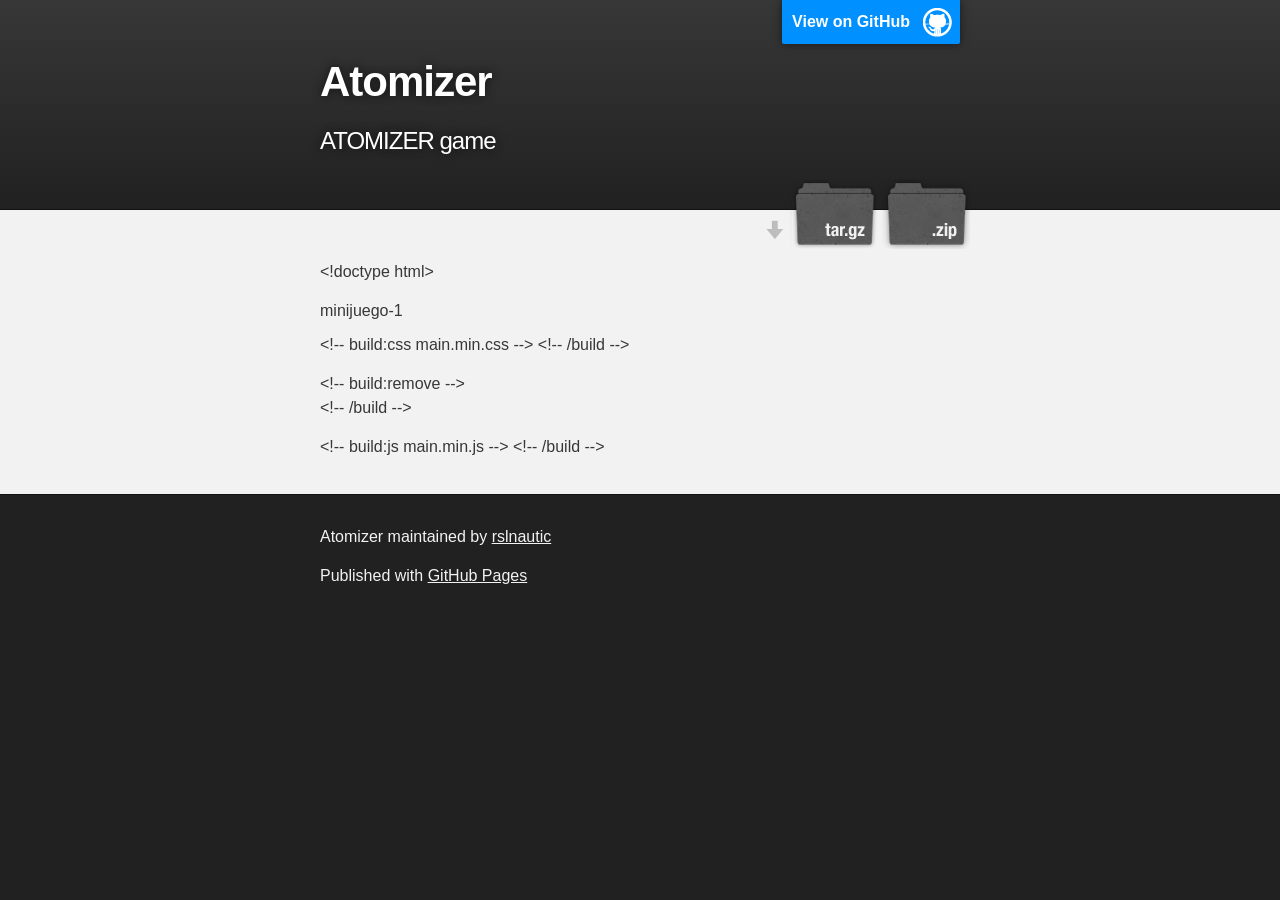
<file: index.html>
<!DOCTYPE html>
<html>

  <head>
    <meta charset='utf-8' />
    <meta http-equiv="X-UA-Compatible" content="chrome=1" />
    <meta name="description" content="Atomizer : ATOMIZER game" />

    <link rel="stylesheet" type="text/css" media="screen" href="stylesheets/stylesheet.css">

    <title>Atomizer</title>
  </head>

  <body>

    <!-- HEADER -->
    <div id="header_wrap" class="outer">
        <header class="inner">
          <a id="forkme_banner" href="https://github.com/rslnautic/ATOMIZER">View on GitHub</a>

          <h1 id="project_title">Atomizer</h1>
          <h2 id="project_tagline">ATOMIZER game</h2>

            <section id="downloads">
              <a class="zip_download_link" href="https://github.com/rslnautic/ATOMIZER/zipball/master">Download this project as a .zip file</a>
              <a class="tar_download_link" href="https://github.com/rslnautic/ATOMIZER/tarball/master">Download this project as a tar.gz file</a>
            </section>
        </header>
    </div>

    <!-- MAIN CONTENT -->
    <div id="main_content_wrap" class="outer">
      <section id="main_content" class="inner">
        <p>&lt;!doctype html&gt;

</p>
  minijuego-1<p>&lt;!-- build:css main.min.css --&gt;
   
  &lt;!-- /build --&gt;
</p>

<p></p>

<p></p><div></div>

<p>&lt;!-- build:remove --&gt;
  <br>
  &lt;!-- /build --&gt;</p>

<p>&lt;!-- build:js main.min.js --&gt;
  
  &lt;!-- /build --&gt;</p>

<p>
</p>
      </section>
    </div>

    <!-- FOOTER  -->
    <div id="footer_wrap" class="outer">
      <footer class="inner">
        <p class="copyright">Atomizer maintained by <a href="https://github.com/rslnautic">rslnautic</a></p>
        <p>Published with <a href="http://pages.github.com">GitHub Pages</a></p>
      </footer>
    </div>

              <script type="text/javascript">
            var gaJsHost = (("https:" == document.location.protocol) ? "https://ssl." : "http://www.");
            document.write(unescape("%3Cscript src='" + gaJsHost + "google-analytics.com/ga.js' type='text/javascript'%3E%3C/script%3E"));
          </script>
          <script type="text/javascript">
            try {
              var pageTracker = _gat._getTracker("UA-48187820-2");
            pageTracker._trackPageview();
            } catch(err) {}
          </script>


  </body>
</html>
</file>
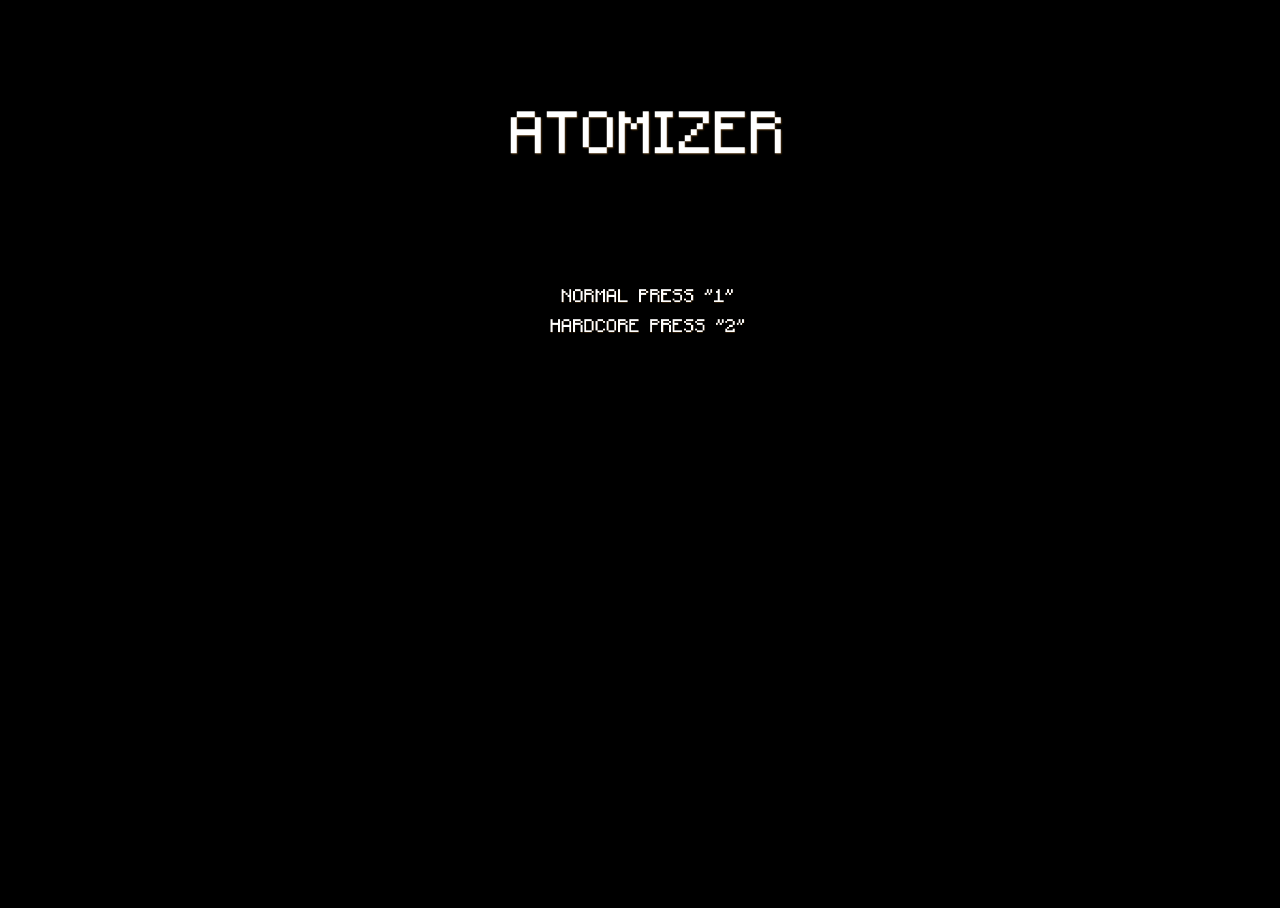
<file: src/index.html>
<!doctype html>
<html>
<head>
  <meta charset="utf-8">
  <title>minijuego-1</title>

  <!-- build:css main.min.css -->
  <link rel="stylesheet" href="css/main.css"> 
  <!-- /build -->
</head>

<body>
  
  <div id="minijuego-1-game" class="game"></div>

  <!-- build:remove -->
  <script src="http://localhost:35729/livereload.js"></script>  
  <!-- /build -->

  <!-- build:js main.min.js -->
  <script src="js/lib/phaser.js"></script>
  <script src="js/boot.js"></script>
  <script src="js/preloader.js"></script>
  <script src="js/menu.js"></script>
  <script src="js/game.js"></script>
  <script src="js/main.js"></script>
  <!-- /build -->

</body>
</html>
</file>
<file: stylesheets/stylesheet.css>
/*******************************************************************************
Slate Theme for GitHub Pages
by Jason Costello, @jsncostello
*******************************************************************************/

@import url(pygment_trac.css);

/*******************************************************************************
MeyerWeb Reset
*******************************************************************************/

html, body, div, span, applet, object, iframe,
h1, h2, h3, h4, h5, h6, p, blockquote, pre,
a, abbr, acronym, address, big, cite, code,
del, dfn, em, img, ins, kbd, q, s, samp,
small, strike, strong, sub, sup, tt, var,
b, u, i, center,
dl, dt, dd, ol, ul, li,
fieldset, form, label, legend,
table, caption, tbody, tfoot, thead, tr, th, td,
article, aside, canvas, details, embed,
figure, figcaption, footer, header, hgroup,
menu, nav, output, ruby, section, summary,
time, mark, audio, video {
  margin: 0;
  padding: 0;
  border: 0;
  font: inherit;
  vertical-align: baseline;
}

/* HTML5 display-role reset for older browsers */
article, aside, details, figcaption, figure,
footer, header, hgroup, menu, nav, section {
  display: block;
}

ol, ul {
  list-style: none;
}

table {
  border-collapse: collapse;
  border-spacing: 0;
}

/*******************************************************************************
Theme Styles
*******************************************************************************/

body {
  box-sizing: border-box;
  color:#373737;
  background: #212121;
  font-size: 16px;
  font-family: 'Myriad Pro', Calibri, Helvetica, Arial, sans-serif;
  line-height: 1.5;
  -webkit-font-smoothing: antialiased;
}

h1, h2, h3, h4, h5, h6 {
  margin: 10px 0;
  font-weight: 700;
  color:#222222;
  font-family: 'Lucida Grande', 'Calibri', Helvetica, Arial, sans-serif;
  letter-spacing: -1px;
}

h1 {
  font-size: 36px;
  font-weight: 700;
}

h2 {
  padding-bottom: 10px;
  font-size: 32px;
  background: url('../images/bg_hr.png') repeat-x bottom;
}

h3 {
  font-size: 24px;
}

h4 {
  font-size: 21px;
}

h5 {
  font-size: 18px;
}

h6 {
  font-size: 16px;
}

p {
  margin: 10px 0 15px 0;
}

footer p {
  color: #f2f2f2;
}

a {
  text-decoration: none;
  color: #007edf;
  text-shadow: none;

  transition: color 0.5s ease;
  transition: text-shadow 0.5s ease;
  -webkit-transition: color 0.5s ease;
  -webkit-transition: text-shadow 0.5s ease;
  -moz-transition: color 0.5s ease;
  -moz-transition: text-shadow 0.5s ease;
  -o-transition: color 0.5s ease;
  -o-transition: text-shadow 0.5s ease;
  -ms-transition: color 0.5s ease;
  -ms-transition: text-shadow 0.5s ease;
}

a:hover, a:focus {text-decoration: underline;}

footer a {
  color: #F2F2F2;
  text-decoration: underline;
}

em {
  font-style: italic;
}

strong {
  font-weight: bold;
}

img {
  position: relative;
  margin: 0 auto;
  max-width: 739px;
  padding: 5px;
  margin: 10px 0 10px 0;
  border: 1px solid #ebebeb;

  box-shadow: 0 0 5px #ebebeb;
  -webkit-box-shadow: 0 0 5px #ebebeb;
  -moz-box-shadow: 0 0 5px #ebebeb;
  -o-box-shadow: 0 0 5px #ebebeb;
  -ms-box-shadow: 0 0 5px #ebebeb;
}

p img {
  display: inline;
  margin: 0;
  padding: 0;
  vertical-align: middle;
  text-align: center;
  border: none;
}

pre, code {
  width: 100%;
  color: #222;
  background-color: #fff;

  font-family: Monaco, "Bitstream Vera Sans Mono", "Lucida Console", Terminal, monospace;
  font-size: 14px;

  border-radius: 2px;
  -moz-border-radius: 2px;
  -webkit-border-radius: 2px;
}

pre {
  width: 100%;
  padding: 10px;
  box-shadow: 0 0 10px rgba(0,0,0,.1);
  overflow: auto;
}

code {
  padding: 3px;
  margin: 0 3px;
  box-shadow: 0 0 10px rgba(0,0,0,.1);
}

pre code {
  display: block;
  box-shadow: none;
}

blockquote {
  color: #666;
  margin-bottom: 20px;
  padding: 0 0 0 20px;
  border-left: 3px solid #bbb;
}


ul, ol, dl {
  margin-bottom: 15px
}

ul {
  list-style: inside;
  padding-left: 20px;
}

ol {
  list-style: decimal inside;
  padding-left: 20px;
}

dl dt {
  font-weight: bold;
}

dl dd {
  padding-left: 20px;
  font-style: italic;
}

dl p {
  padding-left: 20px;
  font-style: italic;
}

hr {
  height: 1px;
  margin-bottom: 5px;
  border: none;
  background: url('../images/bg_hr.png') repeat-x center;
}

table {
  border: 1px solid #373737;
  margin-bottom: 20px;
  text-align: left;
 }

th {
  font-family: 'Lucida Grande', 'Helvetica Neue', Helvetica, Arial, sans-serif;
  padding: 10px;
  background: #373737;
  color: #fff;
 }

td {
  padding: 10px;
  border: 1px solid #373737;
 }

form {
  background: #f2f2f2;
  padding: 20px;
}

/*******************************************************************************
Full-Width Styles
*******************************************************************************/

.outer {
  width: 100%;
}

.inner {
  position: relative;
  max-width: 640px;
  padding: 20px 10px;
  margin: 0 auto;
}

#forkme_banner {
  display: block;
  position: absolute;
  top:0;
  right: 10px;
  z-index: 10;
  padding: 10px 50px 10px 10px;
  color: #fff;
  background: url('../images/blacktocat.png') #0090ff no-repeat 95% 50%;
  font-weight: 700;
  box-shadow: 0 0 10px rgba(0,0,0,.5);
  border-bottom-left-radius: 2px;
  border-bottom-right-radius: 2px;
}

#header_wrap {
  background: #212121;
  background: -moz-linear-gradient(top, #373737, #212121);
  background: -webkit-linear-gradient(top, #373737, #212121);
  background: -ms-linear-gradient(top, #373737, #212121);
  background: -o-linear-gradient(top, #373737, #212121);
  background: linear-gradient(top, #373737, #212121);
}

#header_wrap .inner {
  padding: 50px 10px 30px 10px;
}

#project_title {
  margin: 0;
  color: #fff;
  font-size: 42px;
  font-weight: 700;
  text-shadow: #111 0px 0px 10px;
}

#project_tagline {
  color: #fff;
  font-size: 24px;
  font-weight: 300;
  background: none;
  text-shadow: #111 0px 0px 10px;
}

#downloads {
  position: absolute;
  width: 210px;
  z-index: 10;
  bottom: -40px;
  right: 0;
  height: 70px;
  background: url('../images/icon_download.png') no-repeat 0% 90%;
}

.zip_download_link {
  display: block;
  float: right;
  width: 90px;
  height:70px;
  text-indent: -5000px;
  overflow: hidden;
  background: url(../images/sprite_download.png) no-repeat bottom left;
}

.tar_download_link {
  display: block;
  float: right;
  width: 90px;
  height:70px;
  text-indent: -5000px;
  overflow: hidden;
  background: url(../images/sprite_download.png) no-repeat bottom right;
  margin-left: 10px;
}

.zip_download_link:hover {
  background: url(../images/sprite_download.png) no-repeat top left;
}

.tar_download_link:hover {
  background: url(../images/sprite_download.png) no-repeat top right;
}

#main_content_wrap {
  background: #f2f2f2;
  border-top: 1px solid #111;
  border-bottom: 1px solid #111;
}

#main_content {
  padding-top: 40px;
}

#footer_wrap {
  background: #212121;
}



/*******************************************************************************
Small Device Styles
*******************************************************************************/

@media screen and (max-width: 480px) {
  body {
    font-size:14px;
  }

  #downloads {
    display: none;
  }

  .inner {
    min-width: 320px;
    max-width: 480px;
  }

  #project_title {
  font-size: 32px;
  }

  h1 {
    font-size: 28px;
  }

  h2 {
    font-size: 24px;
  }

  h3 {
    font-size: 21px;
  }

  h4 {
    font-size: 18px;
  }

  h5 {
    font-size: 14px;
  }

  h6 {
    font-size: 12px;
  }

  code, pre {
    min-width: 320px;
    max-width: 480px;
    font-size: 11px;
  }

}
</file>
<file: src/css/main.css>
* {
  -webkit-user-select: none;
  user-select: none;
}

html, body {
  width: 100%;
  height: 100%;
  overflow: hidden;
  background: #000;
}

.game canvas{
  width: 30%;
  height: 30%;
  margin: 20px auto;
}
</file>
